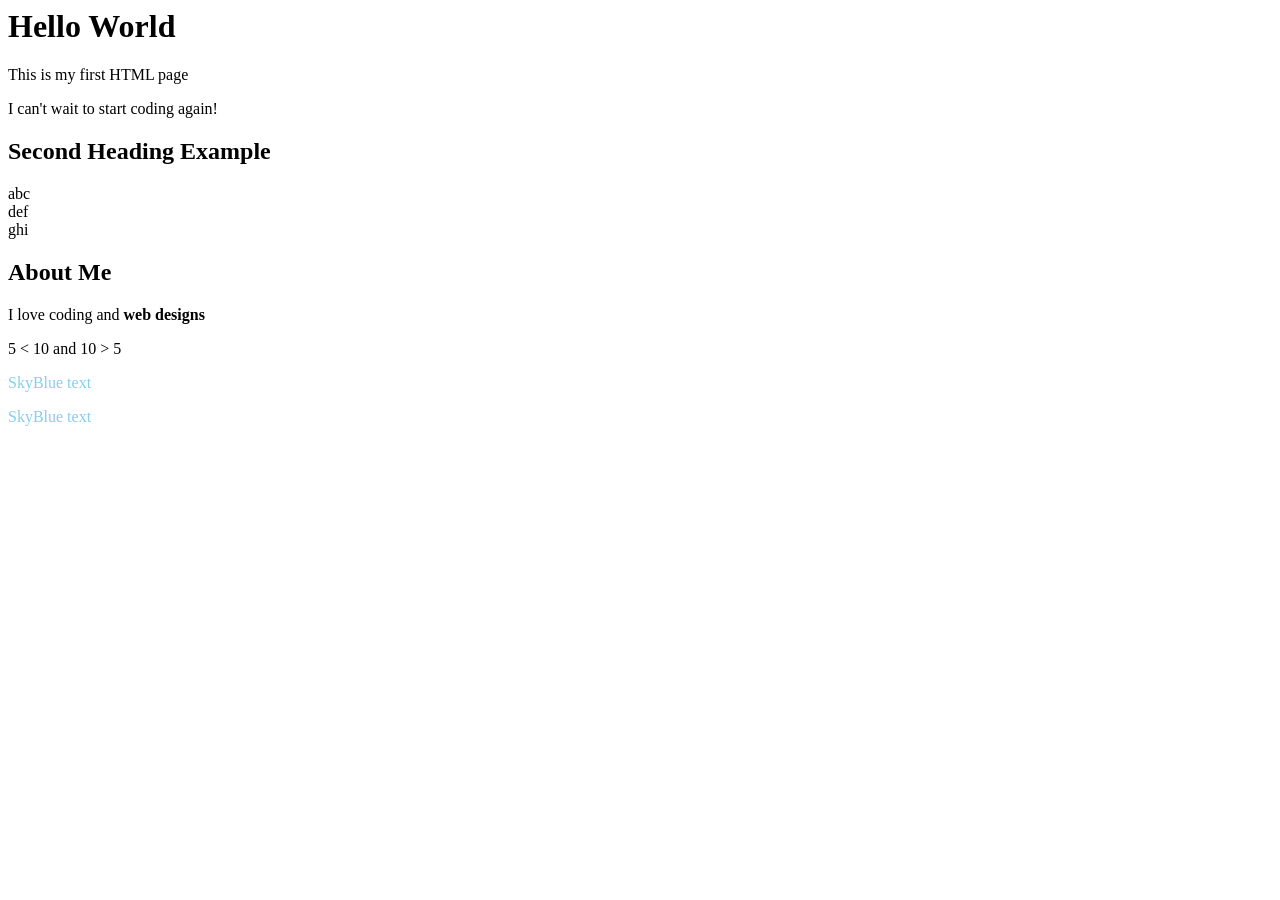
<file: index.html>
<DOCTYPE html>
   <html lang="en">
        <!-- Your comment here -->
     <head>
        <meta charset="UTF-8">
        <title>My first website</title>
     </head>
   </html> 
</DOCTYPE>
<body>
    <!-- Your comment here -->
     <h1>Hello World</h1>
     <p>This is my first HTML page</p>
     <p>I can't wait to start coding again!</p>
     <h2>Second Heading Example</h2>
     <p>abc<br>def<br>ghi</p>
     <section>
      <h2>About Me</h2>
      <p>I love coding and <strong>web designs</strong></p>
      <p>5 &lt; 10 and 10 &gt; 5</p>
      <p style="color: skyblue;">SkyBlue text</p>
      <p style="color: skyblue;">SkyBlue text</p>
     </section>
</body>
</html>
</file>
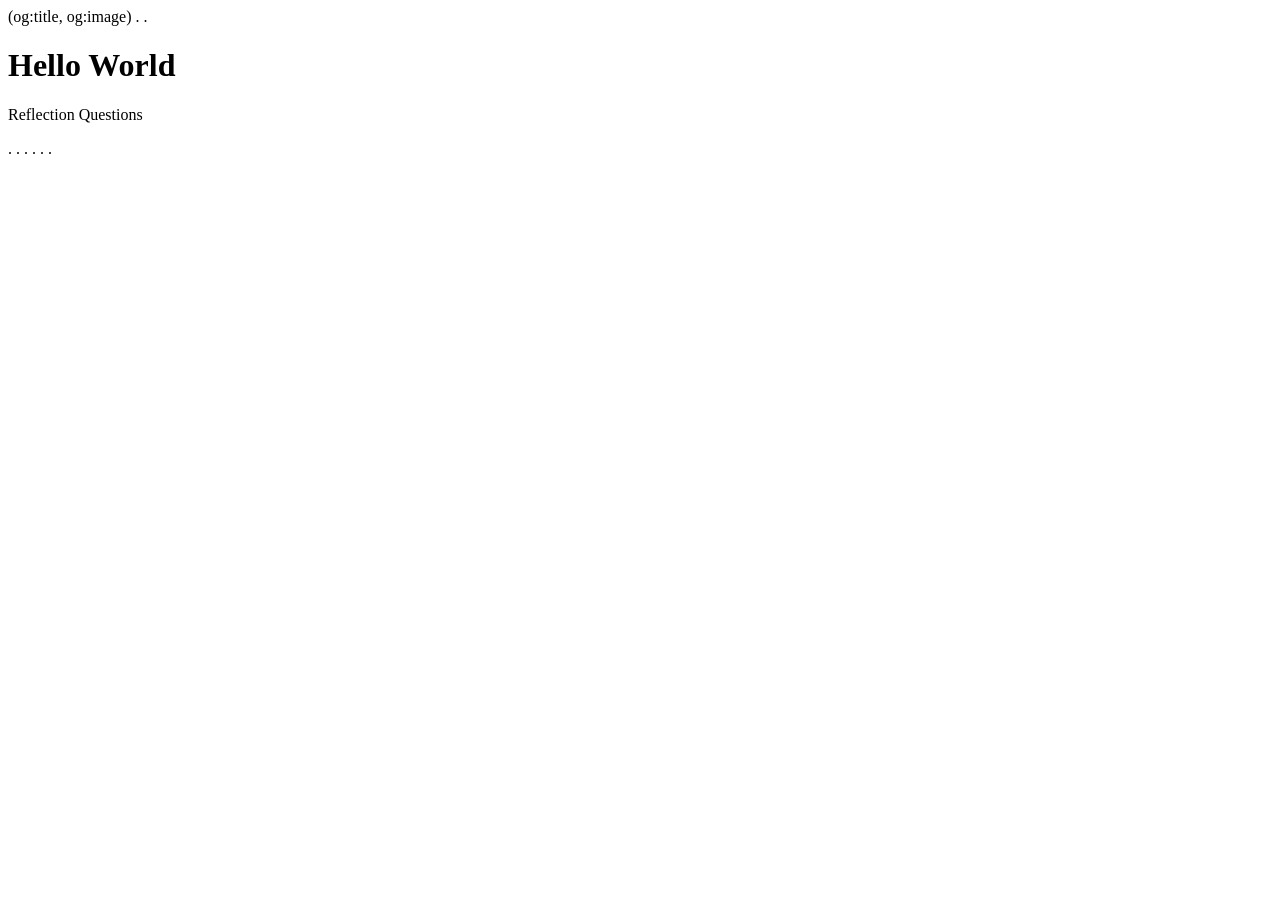
<file: PracticeActivity01.html>
<!DOCTYPE HTML>
<html lang="en">
<html lang="es">
<meta name="description">
<link rel="icon" href="favicon.ico">
(og:title, og:image)
<!-- Roy Badillo 9/24/2026 -->.
<head>
 <title>Roy Badillo</title>
 <meta charset="UTF-8">
 <meta name="viewport" content="width=device-width,initial-scale=1.0">
 <meta name="author" content="Your Name">
 <meta name="description" content="A portfolio showcasing my web development work.">
</head>

<body>
 <!-- Portfolio Website -->.
  <h1>Hello World</h1>
  <p>Reflection Questions</p>
  <!-- Header / Hero Section -->.
  <!-- Navigation -->.
  <!-- About Section -->.
  <!-- Projects Section -->.
  <!-- Contact Section -->.
  <!-- Footer -->.
</body>
</html>
</file>
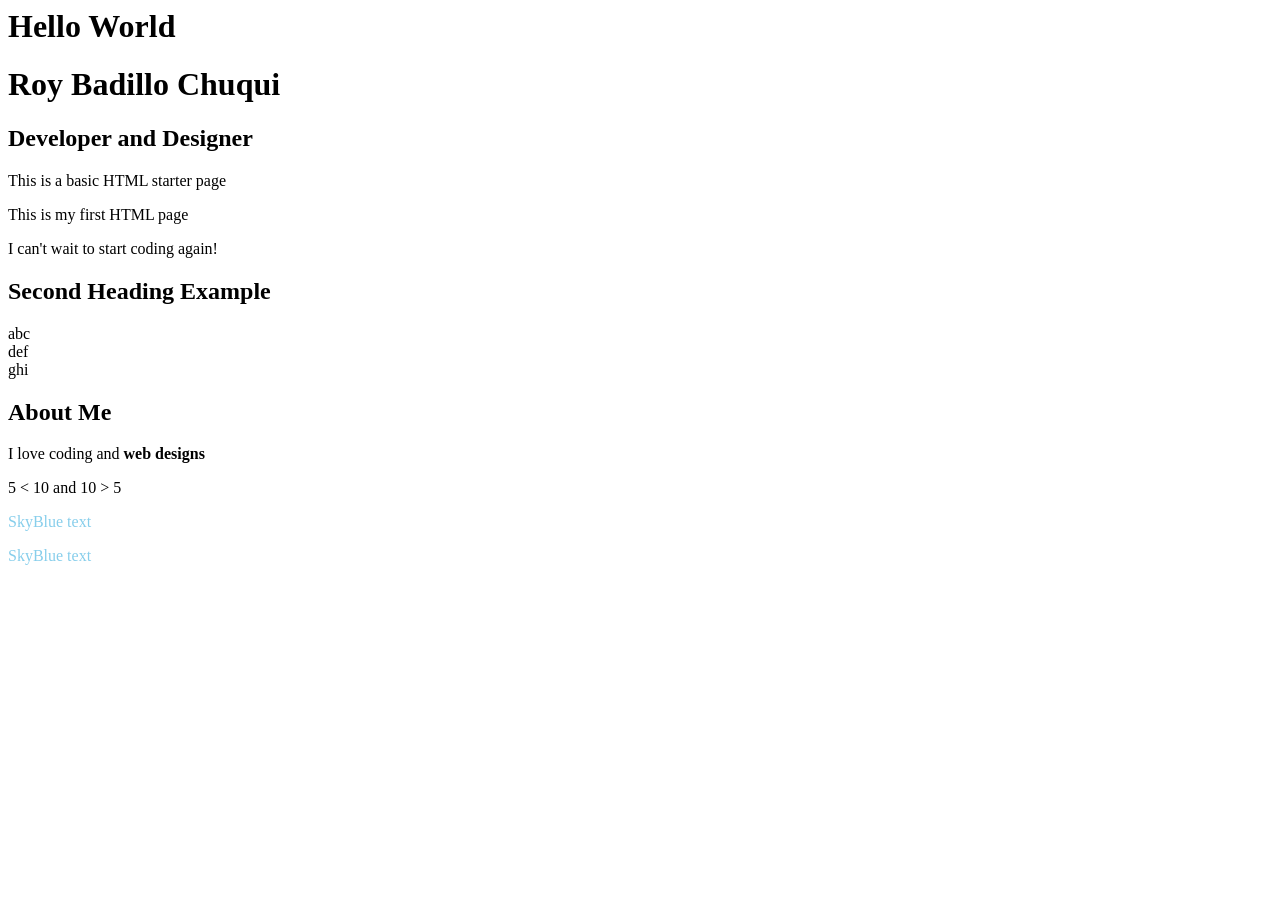
<file: Practiceactvity02.html>
<DOCTYPE html>
   <html lang="en">
        <!-- Your comment here -->
     <head>
        <meta charset="UTF-8">
        <title>My first website</title>
     </head>
   </html> 
</DOCTYPE>
<body>
    <!-- Your comment here -->
     <h1>Hello World</h1>
     <h1>Roy Badillo Chuqui</h1>
     <h2>Developer and Designer</h2>
     <p>This is a basic HTML starter page</p>
     <p>This is my first HTML page</p>
     <p>I can't wait to start coding again!</p>
     <h2>Second Heading Example</h2>
     <p>abc<br>def<br>ghi</p>
     <section>
      <h2>About Me</h2>
      <p>I love coding and <strong>web designs</strong></p>
      <p>5 &lt; 10 and 10 &gt; 5</p>
      <p style="color: skyblue;">SkyBlue text</p>
      <p style="color: skyblue;">SkyBlue text</p>
     </section>
</body>
</html>
</file>
